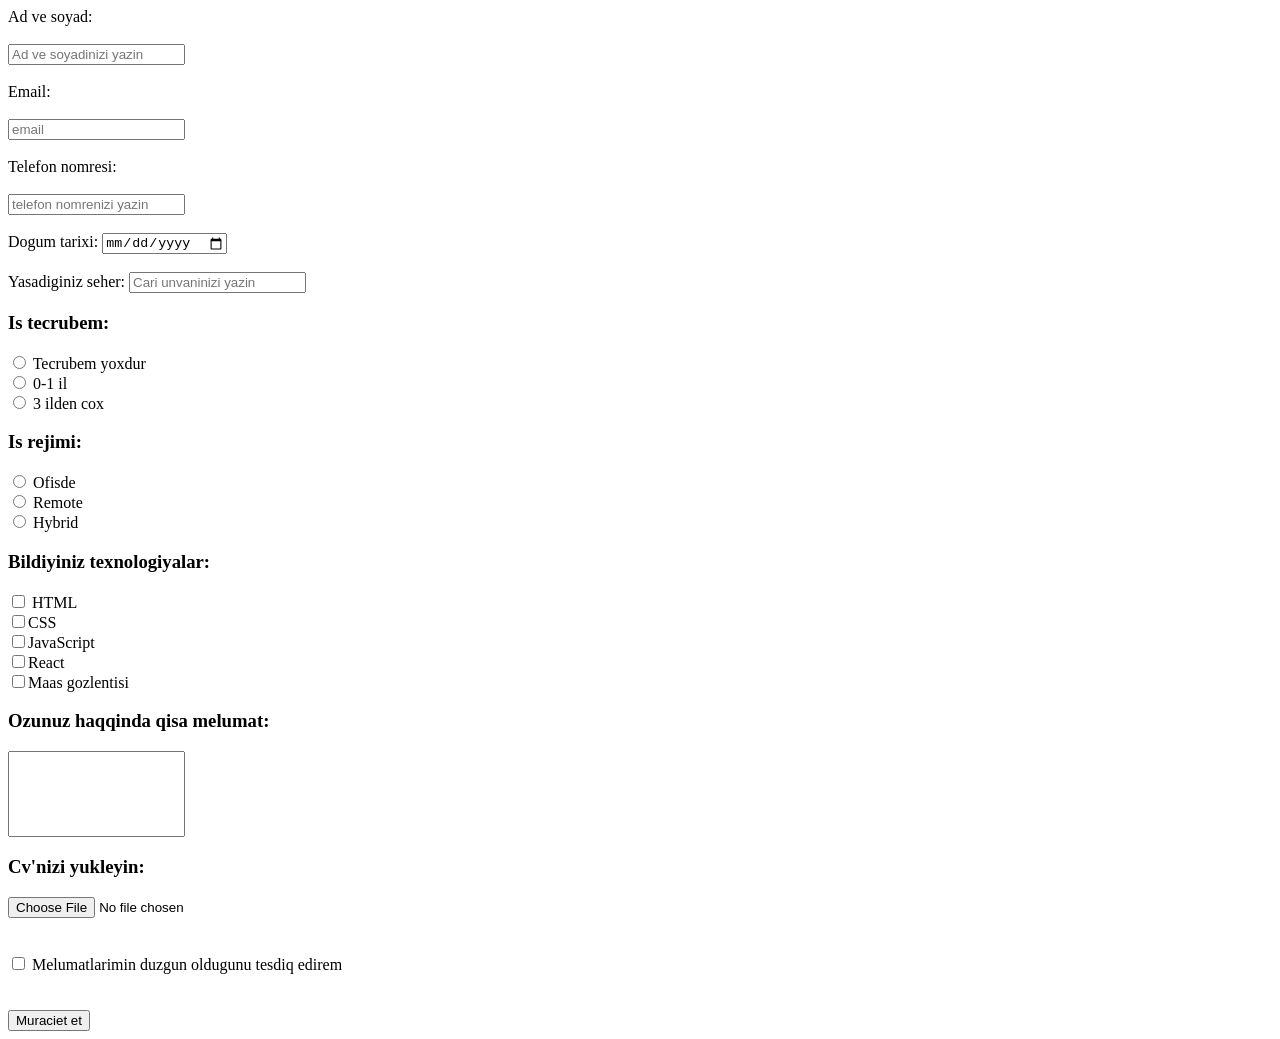
<file: form.html>
<!DOCTYPE html>
<html lang="en">
<head>
    <meta charset="UTF-8">
    <meta name="viewport" content="width=device-width, initial-scale=1.0">
    <title>Document</title>
</head>
<body>
    <form>
<label>Ad ve soyad:</label><br>
<br><input type="text" placeholder="Ad ve soyadinizi yazin">
<br><br><label>Email:</label><br>
<br><input type="email" placeholder="email"><br>
<br><label>Telefon nomresi: </label><br>
<br><input type="tel" placeholder="telefon nomrenizi yazin"><br>
<br><label>Dogum tarixi: </label>
<input type="date" placeholder="Dogum tarixinizi yazin"><br>
<br><label>Yasadiginiz seher: </label>
 <input type="text" placeholder="Cari unvaninizi yazin">

 <h3>Is tecrubem:</h3>
 <input name="1" type="radio"> Tecrubem yoxdur
<br><input name="1" type="radio"> 0-1 il
<br><input name="1" type="radio"> 3 ilden cox

<h3>Is rejimi:</h3>
 <input name="2" type="radio"> Ofisde
<br><input name="1" type="radio">  Remote
<br><input name="1" type="radio">  Hybrid


<h3>Bildiyiniz texnologiyalar:</h3>
<input type="checkbox">    HTML
<br><input type="checkbox">CSS
<br><input type="checkbox">JavaScript
<br><input type="checkbox">React
<br><input type="checkbox">Maas gozlentisi
 
<h3>Ozunuz haqqinda qisa melumat:</h3>
<input style="height: 80px;" type="text">


<h3>Cv'nizi yukleyin:</h3>
<input type="file">
<br><br><br>
 <input type="checkbox"> Melumatlarimin duzgun oldugunu tesdiq edirem
<br><br><br>
<button>Muraciet et</button>




    </form>
</body>
</html>
</file>
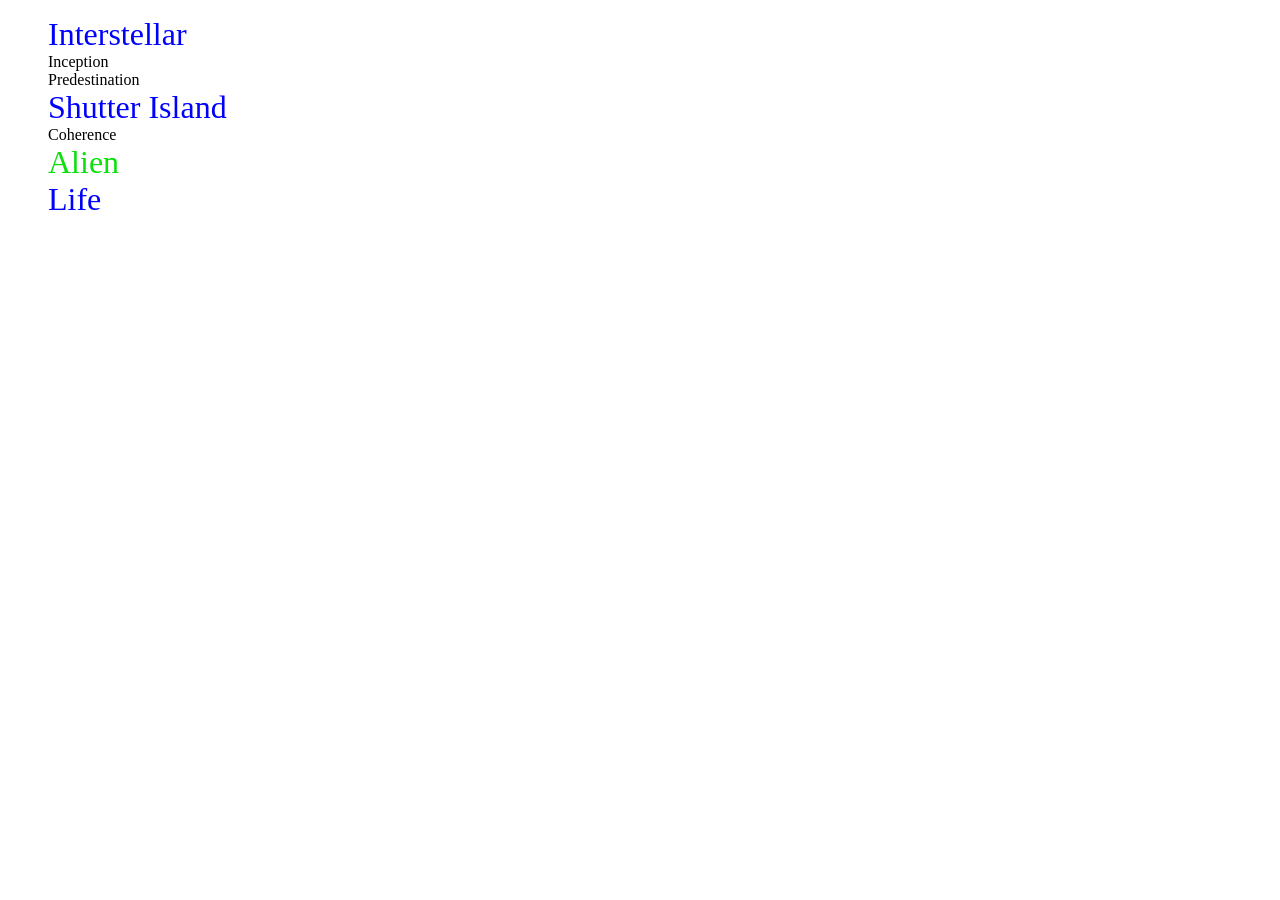
<file: task2.html>
<!DOCTYPE html>
<html lang="en">
<head>
    <meta charset="UTF-8">
    <meta name="viewport" content="width=device-width, initial-scale=1.0">
    <title>Document</title>
    <link rel="stylesheet" href="./task2.css">
</head>
<body>
    <ul style="list-style: none;" >
      <li class="baxin">Interstellar </li>
     <li> Inception </li>
     <li> Predestination </li>
    <li class="baxin"> Shutter Island </li>
    <li> Coherence </li>
    <li id="fav"> Alien </li>
     <li class="baxin"> Life </li>
    
    
    
    
    </ul>
</body>
</html>
</file>
<file: task2.css>
#fav{
    color: rgb(13, 224, 13);
    font-size: xx-large;
}
.baxin{
    color: blue;
    font-size: xx-large;
}
</file>
